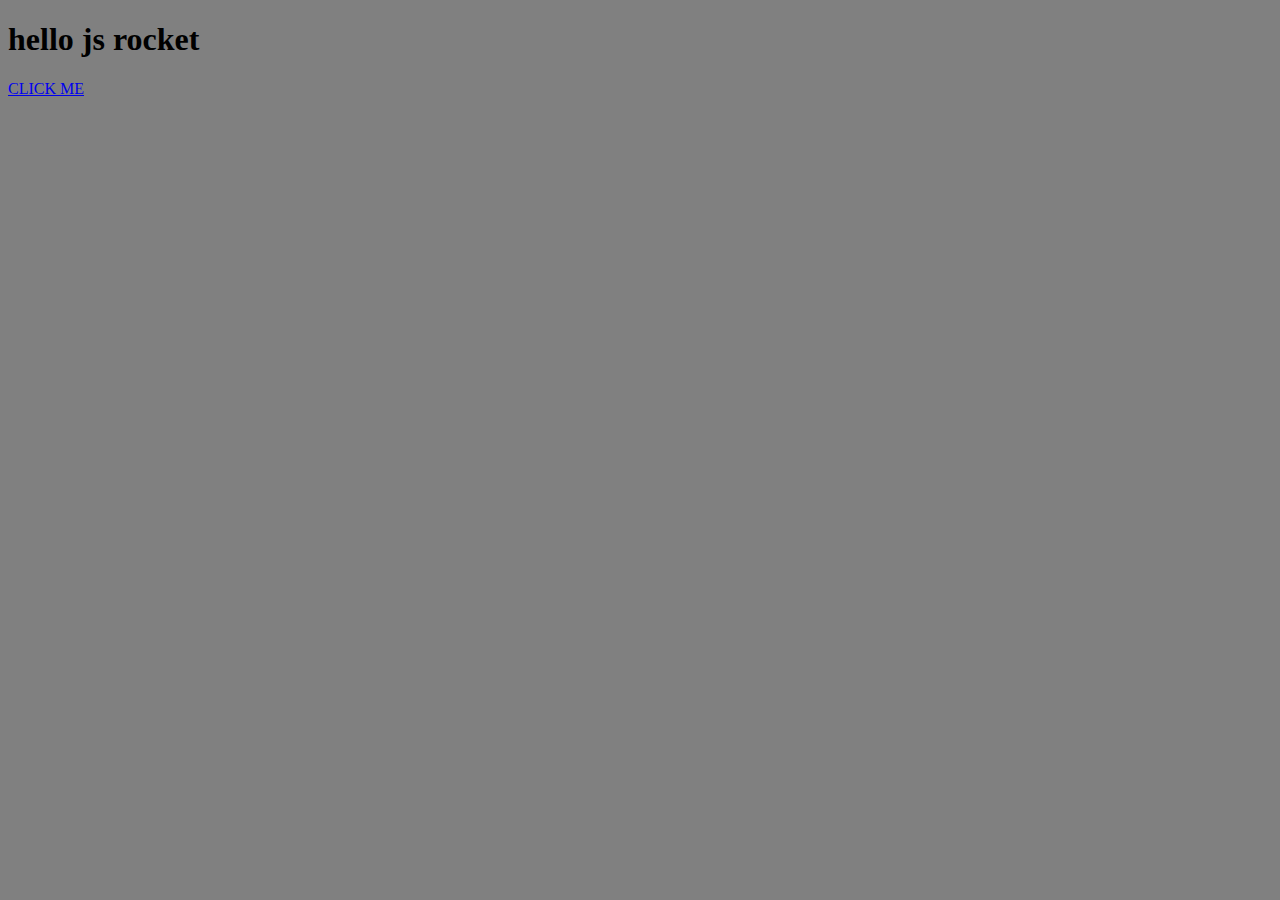
<file: index.html>
<!DOCTYPE html>
<html>
<head>
	<meta charset="utf-8">
	<meta name="viewport" content="width=device-width, initial-scale=1">
	<title>JS Rocket</title>
	<script type="text/javascript" src="js/script.js"></script>
	<link rel="stylesheet" type="text/css" href="css/style.css">
</head>
<body>
	<h1>hello js rocket</h1>
	<a href="#" onclick="doCoolStuff();">CLICK ME</a>

	<div class = "cool" id="cool"> 
		<p>Hello I'm cool!</p>
</body>
</html>
</file>
<file: css/style.css>
body{
	background-color: grey;
}

.cool{
	visibility: hidden;
	width: 100px;
	height: 100px;
	background-color: green;
	transition: background-color 2s;
}


.cool.red{
	visibility: visible;
	background-color: red;
	}
</file>
